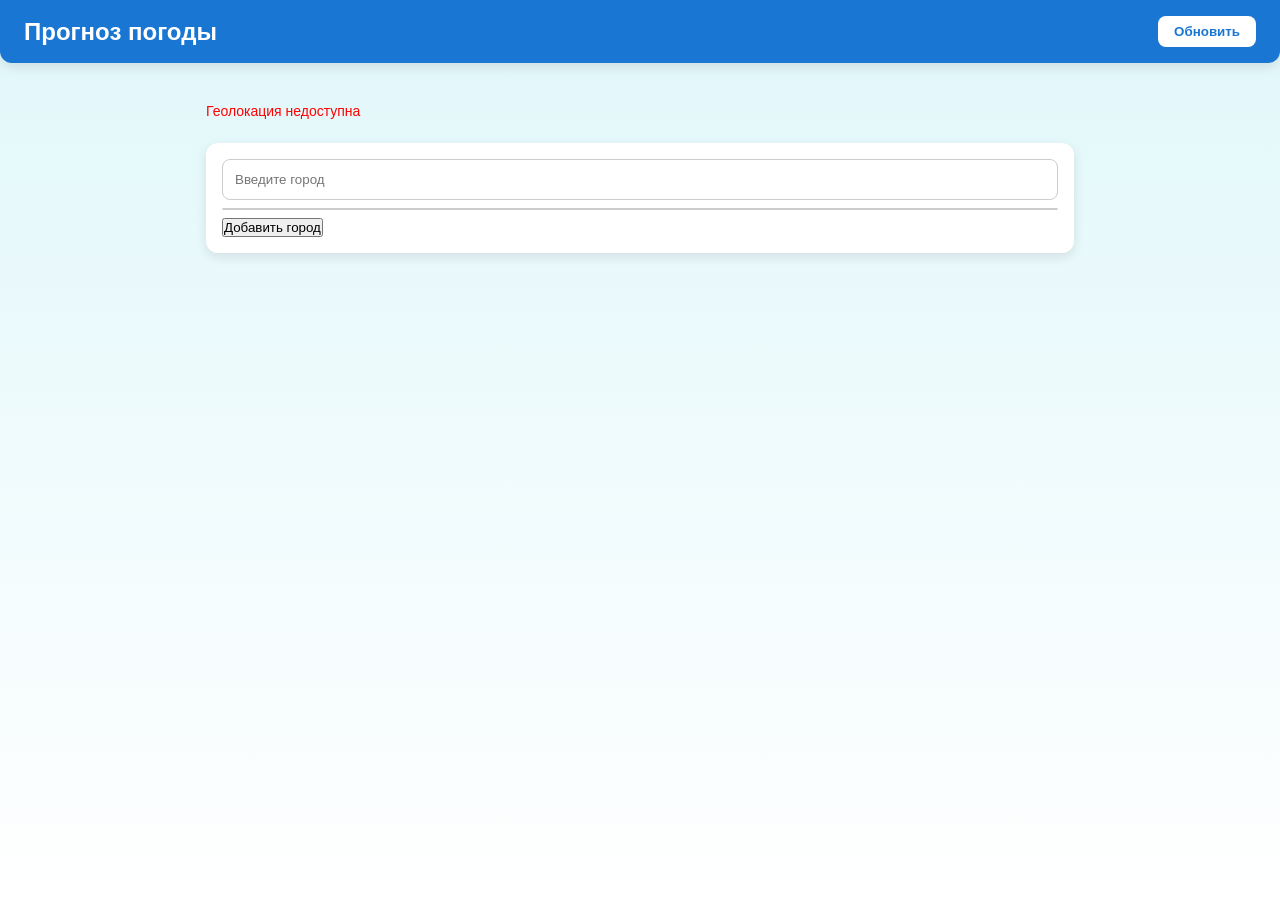
<file: index.html>
<!DOCTYPE html>
<html lang="ru">
<head>
  <link rel="icon" href="favicon.png" type="image/png">
  <meta charset="UTF-8">
  <title>Прогноз погоды</title>
  <meta name="viewport" content="width=device-width, initial-scale=1.0">
  <link rel="stylesheet" href="css/style.css">
</head>
<body>

<header>
  <h1>Прогноз погоды</h1>
  <button id="refreshBtn">Обновить</button>
</header>

<main>

  <!-- Список городов -->
  <section id="cities">
    <!-- Кнопки городов будут добавляться через JS -->
  </section>

  <!-- Прогноз погоды -->
  <section id="weather">
    <p class="status">Загрузка...</p>
  </section>

  <!-- Добавление города -->
  <section id="addCity">
    <input
      type="text"
      id="cityInput"
      placeholder="Введите город"
      autocomplete="off"
    >
    <div id="suggestions"></div>
    <p class="error"></p>
    <button id="addCityBtn">Добавить город</button>
  </section>

</main>

<script src="js/app.js"></script>
</body>
</html>
</file>
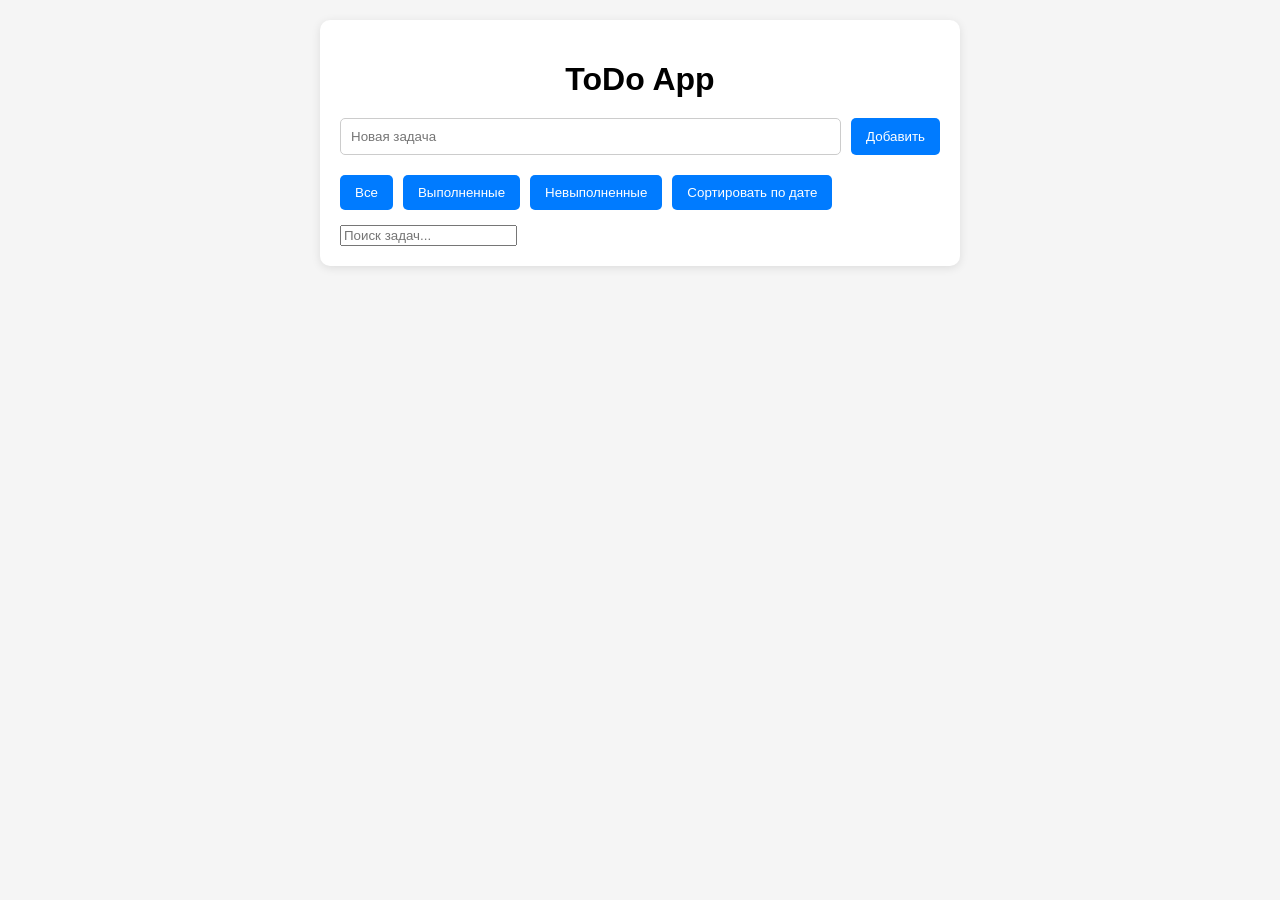
<file: index2.html>
<!DOCTYPE html>
<html lang="ru">
<head>
  <meta charset="UTF-8">
  <meta name="viewport" content="width=device-width, initial-scale=1.0">
  <title>ToDo App</title>
  <link rel="stylesheet" href="style2.css">
</head>
<body>
  <script src="script2.js"></script>
</body>
</html>
</file>
<file: css/style.css>
* {
  box-sizing: border-box;
  margin: 0;
  padding: 0;
  font-family: 'Segoe UI', Tahoma, Geneva, Verdana, sans-serif;
}

body {
  background: linear-gradient(to bottom, #e0f7fa, #ffffff);
  color: #333;
  min-height: 100vh;
}

/* Header */
header {
  display: flex;
  justify-content: space-between;
  align-items: center;
  padding: 16px 24px;
  background-color: #1976d2;
  color: white;
  border-bottom-left-radius: 12px;
  border-bottom-right-radius: 12px;
  box-shadow: 0 4px 12px rgba(0,0,0,0.1);
}

header h1 {
  font-size: 24px;
}

header button {
  padding: 8px 16px;
  border: none;
  border-radius: 8px;
  background-color: white;
  color: #1976d2;
  cursor: pointer;
  font-weight: 600;
  transition: 0.2s;
}

header button:hover {
  background-color: #e3e3e3;
}

/* Main */
main {
  max-width: 900px;
  margin: 24px auto;
  padding: 0 16px;
}

/* Cities */
#cities {
  display: flex;
  flex-wrap: wrap;
  gap: 10px;
  margin-bottom: 16px;
}

#cities button {
  padding: 8px 14px;
  border-radius: 8px;
  border: none;
  background-color: #1976d2;
  color: white;
  font-weight: 500;
  cursor: pointer;
  transition: 0.2s;
}

#cities button:hover {
  background-color: #0d47a1;
}

#cities button.active {
  background-color: #0d47a1;
}

/* Weather Cards */
#weather {
  display: flex;
  flex-direction: column;
  gap: 16px;
}

#weather div {
  display: flex;
  align-items: center;
  gap: 16px;
  padding: 16px;
  background-color: white;
  border-radius: 12px;
  box-shadow: 0 4px 12px rgba(0,0,0,0.1);
}

#weather img {
  width: 50px;
  height: 50px;
}

/* Add City */
#addCity {
  padding: 16px;
  background-color: white;
  border-radius: 12px;
  box-shadow: 0 4px 12px rgba(0,0,0,0.1);
  margin-top: 24px;
}

#addCity input {
  width: 100%;
  padding: 12px;
  border-radius: 8px;
  border: 1px solid #ccc;
  margin-bottom: 8px;
}

#suggestions {
  border: 1px solid #ccc;
  border-radius: 8px;
  max-height: 120px;
  overflow-y: auto;
  margin-bottom: 8px;
}

#suggestions div {
  padding: 8px;
  cursor: pointer;
  transition: 0.2s;
}

#suggestions div:hover {
  background-color: #f0f0f0;
}

.error {
  color: red;
  font-size: 14px;
}

.status {
  color: gray;
  font-style: italic;
}

/* Mobile */
@media (max-width: 600px) {
  header {
    flex-direction: column;
    align-items: flex-start;
    gap: 8px;
  }

  #weather div {
    flex-direction: row;
    justify-content: space-between;
  }
}
</file>
<file: style2.css>
/* Общие стили */
body {
  font-family: Arial, sans-serif;
  margin: 0;
  padding: 0;
  background: #f5f5f5;
}

main#app {
  max-width: 600px;
  margin: 20px auto;
  padding: 20px;
  background: #fff;
  border-radius: 10px;
  box-shadow: 0 2px 10px rgba(0,0,0,0.1);
}

h1 {
  text-align: center;
  margin-bottom: 20px;
}

form {
  display: flex;
  gap: 10px;
  margin-bottom: 20px;
}

input[type="text"] {
  flex: 1;
  padding: 10px;
  border-radius: 5px;
  border: 1px solid #ccc;
}

button {
  padding: 10px 15px;
  border: none;
  background-color: #007BFF;
  color: white;
  border-radius: 5px;
  cursor: pointer;
}

button:hover {
  background-color: #0056b3;
}

/* Список задач */
section#task-list {
  display: flex;
  flex-direction: column;
  gap: 10px;
}

.task {
  padding: 10px;
  background: #e9e9e9;
  border-radius: 5px;
  display: flex;
  justify-content: space-between;
  align-items: center;
  cursor: pointer;
}

.task.completed {
  text-decoration: line-through;
  opacity: 0.6;
}

/* Фильтры и сортировка */
.filters, .sort {
  display: flex;
  gap: 10px;
  margin-bottom: 15px;
  flex-wrap: wrap;
}

@media (max-width: 500px) {
  form {
    flex-direction: column;
  }
  
  button {
    width: 100%;
  }
}
</file>
